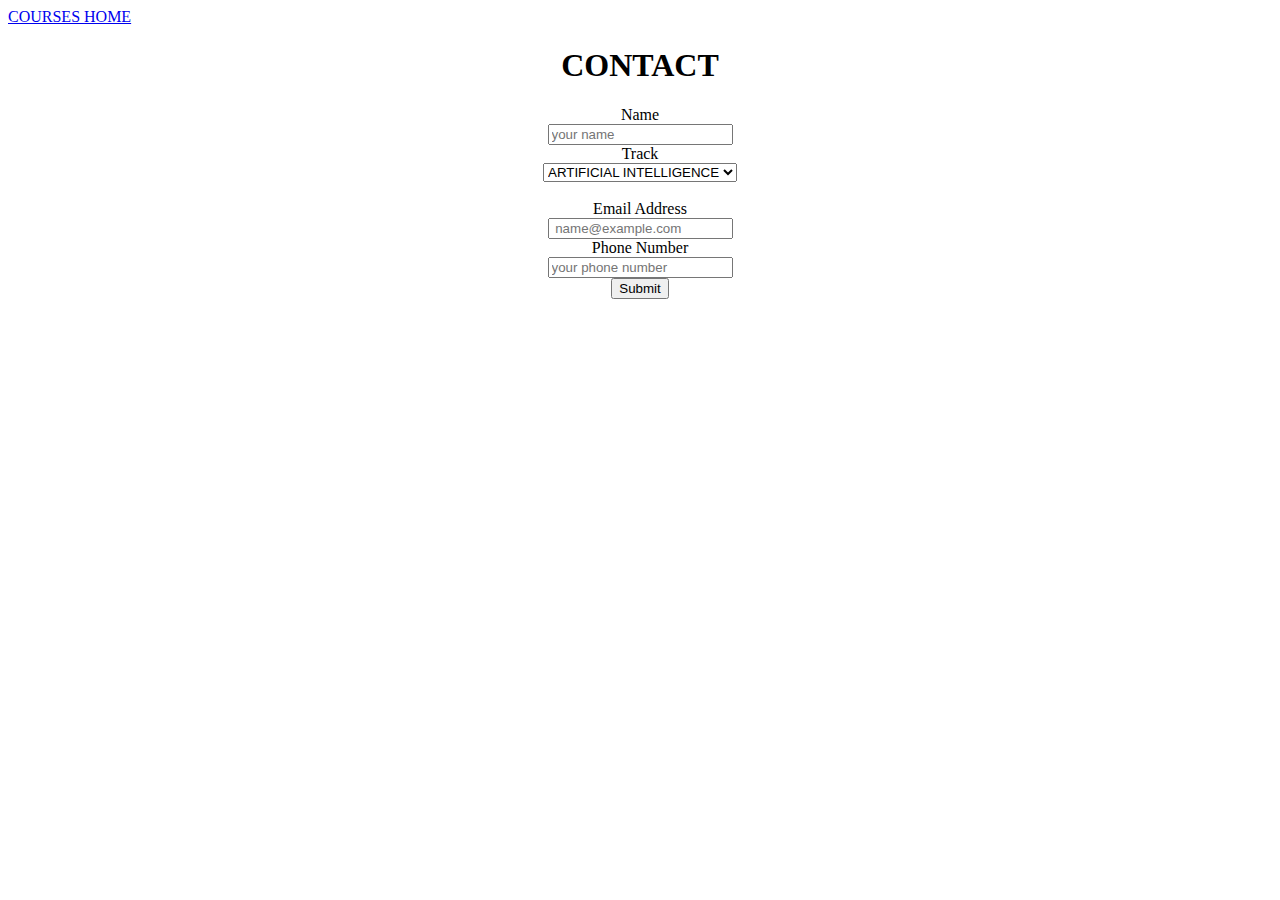
<file: Res/contact.html>
<!DOCTYPE html>
<html lang="en">
<head>
    <meta charset="UTF-8">
    <meta name="viewport" content="width=device-width, initial-scale=1.0">
    <meta http-equiv="X-UA-Compatible" content="ie=edge">
    <title> Contact</title>
    <link rel="stylesheet" href="C:\Users\rabahm\Desktop\cp1\home\CSS\style.css">

</head>
<body>
    <div class="course">
<a href="file:///C:/Users/rabahm/Desktop/Courses/html/index.html"> COURSES </a>
  
 <a href="file:///C:/Users/rabahm/Desktop/Chekpoint/html/index.html"
> HOME </a>
</div>
<center><h1> CONTACT</h1>
    <label> Name </label>
    <br>
    <input type="text"  placeholder="your name" >
    <br>
   <label> Track </label> 
   <br>
   <form>
        <select>
                <option >ARTIFICIAL INTELLIGENCE</option>
                <option >DEV WEB</option>
                <option >GAME</option>
          </select>    
   </form>
   
   <br>
    <label> Email Address </label>
    <br>
    <input type="Email" placeholder=" name@example.com">
    <br>
    <label> Phone Number </label>
    <br>
    <input type="number"  placeholder="your phone number">
    <br>
<input type="submit" value="Submit">


</center>


    
</body>
</html>
</file>
